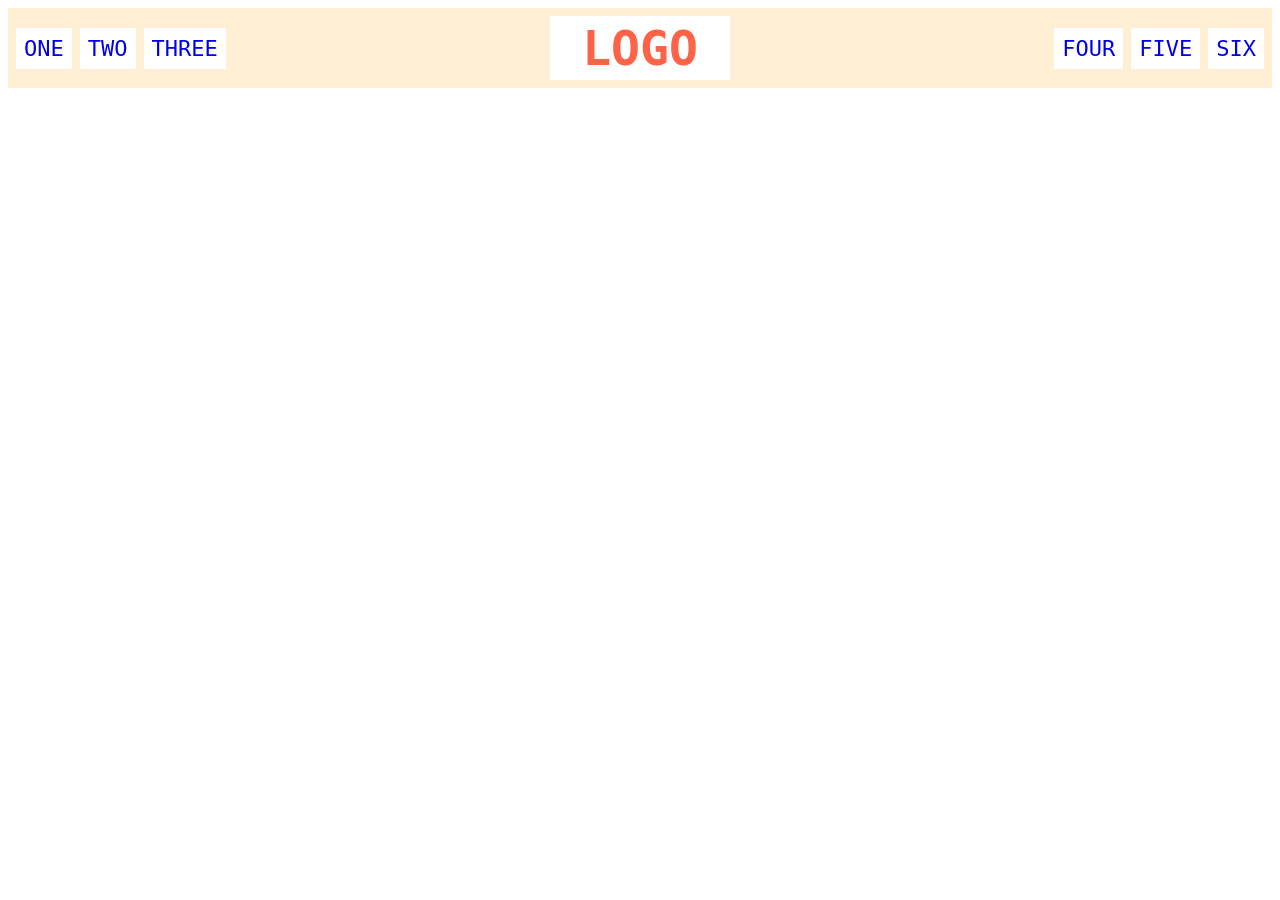
<file: foundations/flex/02-flex-header/index.html>
<!doctype html>
<html lang="en">
  <head>
    <meta charset="UTF-8" />
    <meta http-equiv="X-UA-Compatible" content="IE=edge" />
    <meta name="viewport" content="width=device-width, initial-scale=1.0" />
    <title>Flex Header</title>
    <link rel="stylesheet" href="style.css" />
  </head>
  <body>
    <div class="header">
      <div class="left-links">
        <ul>
          <li><a href="#">ONE</a></li>
          <li><a href="#">TWO</a></li>
          <li><a href="#">THREE</a></li>
        </ul>
      </div>
      <div class="logo">LOGO</div>
      <div class="right-links">
        <ul>
          <li><a href="#">FOUR</a></li>
          <li><a href="#">FIVE</a></li>
          <li><a href="#">SIX</a></li>
        </ul>
      </div>
    </div>
  </body>
</html>
</file>
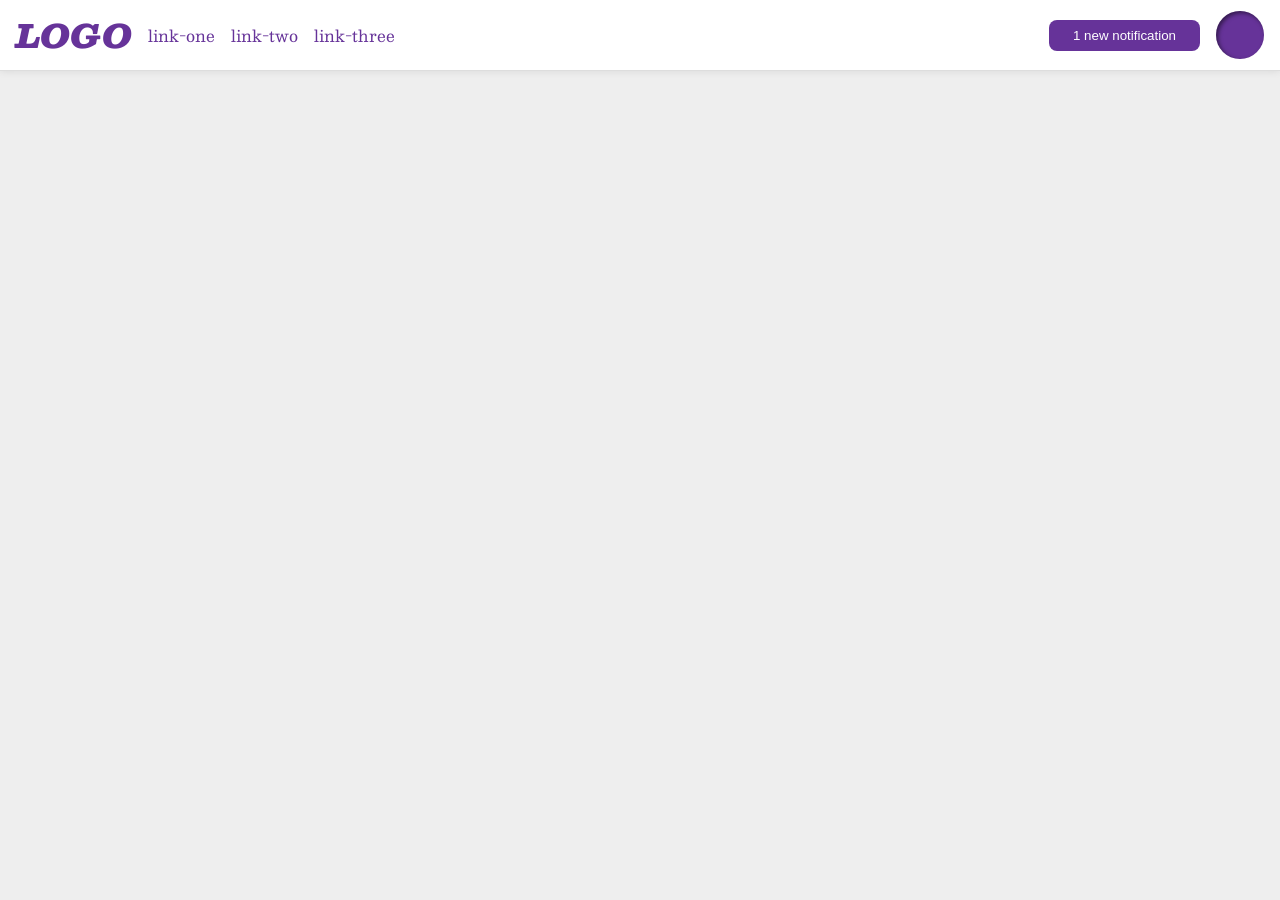
<file: foundations/flex/03-flex-header-2/index.html>
<!doctype html>
<html lang="en">
  <head>
    <meta charset="UTF-8" />
    <meta http-equiv="X-UA-Compatible" content="IE=edge" />
    <meta name="viewport" content="width=device-width, initial-scale=1.0" />
    <title>Flex Header 2</title>
    <link rel="stylesheet" href="style.css" />
  </head>
  <body>
    <div class="header">
      <div class="left">
        <div class="logo">LOGO</div>
        <ul class="links">
          <li><a href="https://google.com">link-one</a></li>
          <li><a href="https://google.com">link-two</a></li>
          <li><a href="https://google.com">link-three</a></li>
        </ul>
      </div>
      <div class="right">
        <button class="notifications">1 new notification</button>
        <div class="profile-image"></div>
      </div>
    </div>
  </body>
</html>
</file>
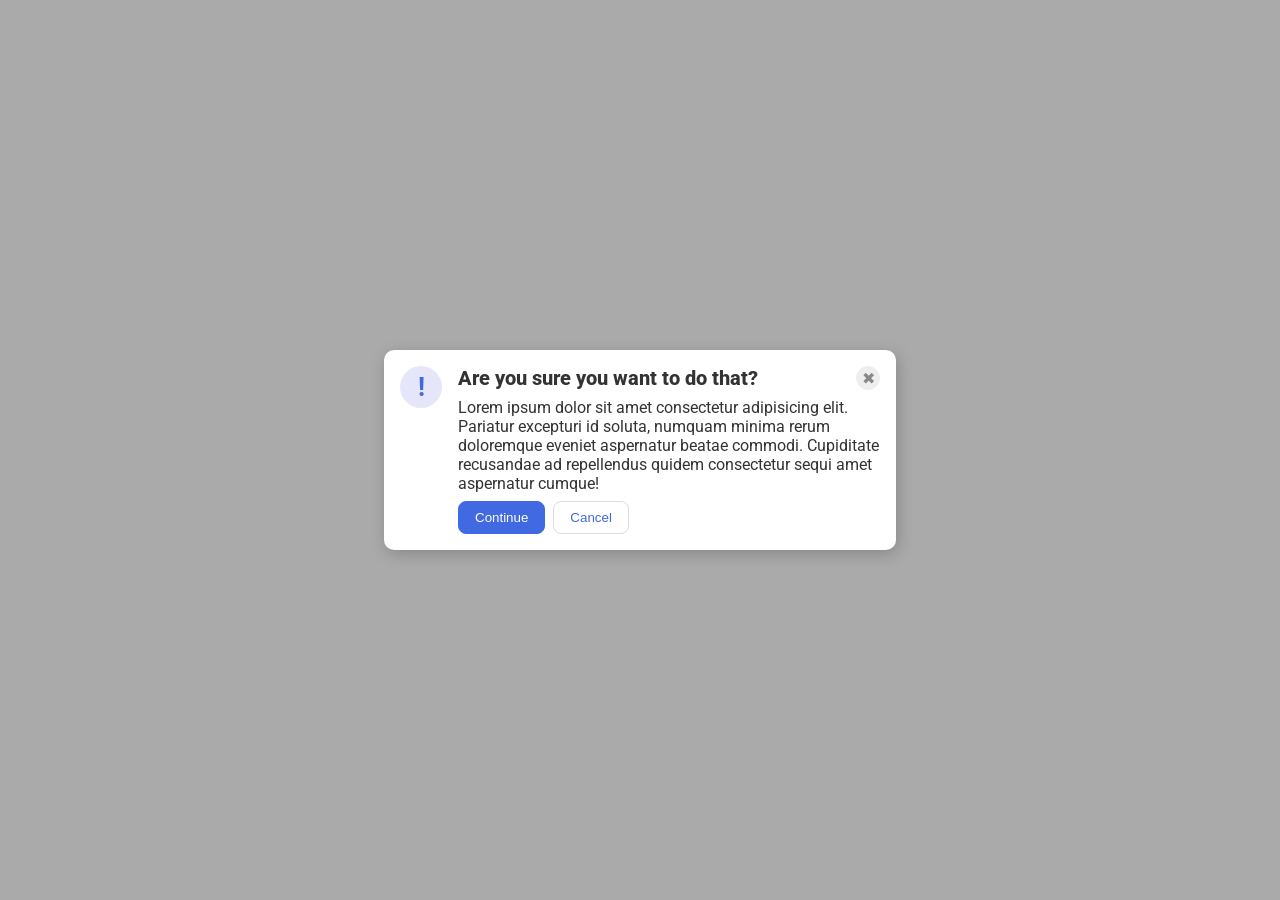
<file: foundations/flex/05-flex-modal/index.html>
<!doctype html>
<html lang="en">
  <head>
    <meta charset="UTF-8" />
    <meta http-equiv="X-UA-Compatible" content="IE=edge" />
    <meta name="viewport" content="width=device-width, initial-scale=1.0" />
    <link rel="stylesheet" href="style.css" />
    <title>Modal</title>
  </head>
  <body>
    <div class="modal">
      <div class="left-button">
        <div class="icon">!</div>
      </div>
      <div class="right-part">
        <div class="topbar-right">
          <div class="header">Are you sure you want to do that?</div>
          <button class="close-button">✖</button>
        </div>
        <div class="text">
          Lorem ipsum dolor sit amet consectetur adipisicing elit. Pariatur
          excepturi id soluta, numquam minima rerum doloremque eveniet
          aspernatur beatae commodi. Cupiditate recusandae ad repellendus quidem
          consectetur sequi amet aspernatur cumque!
        </div>
        <div class="buttons">
          <button class="continue">Continue</button>
          <button class="cancel">Cancel</button>
        </div>
      </div>
    </div>
  </body>
</html>
</file>
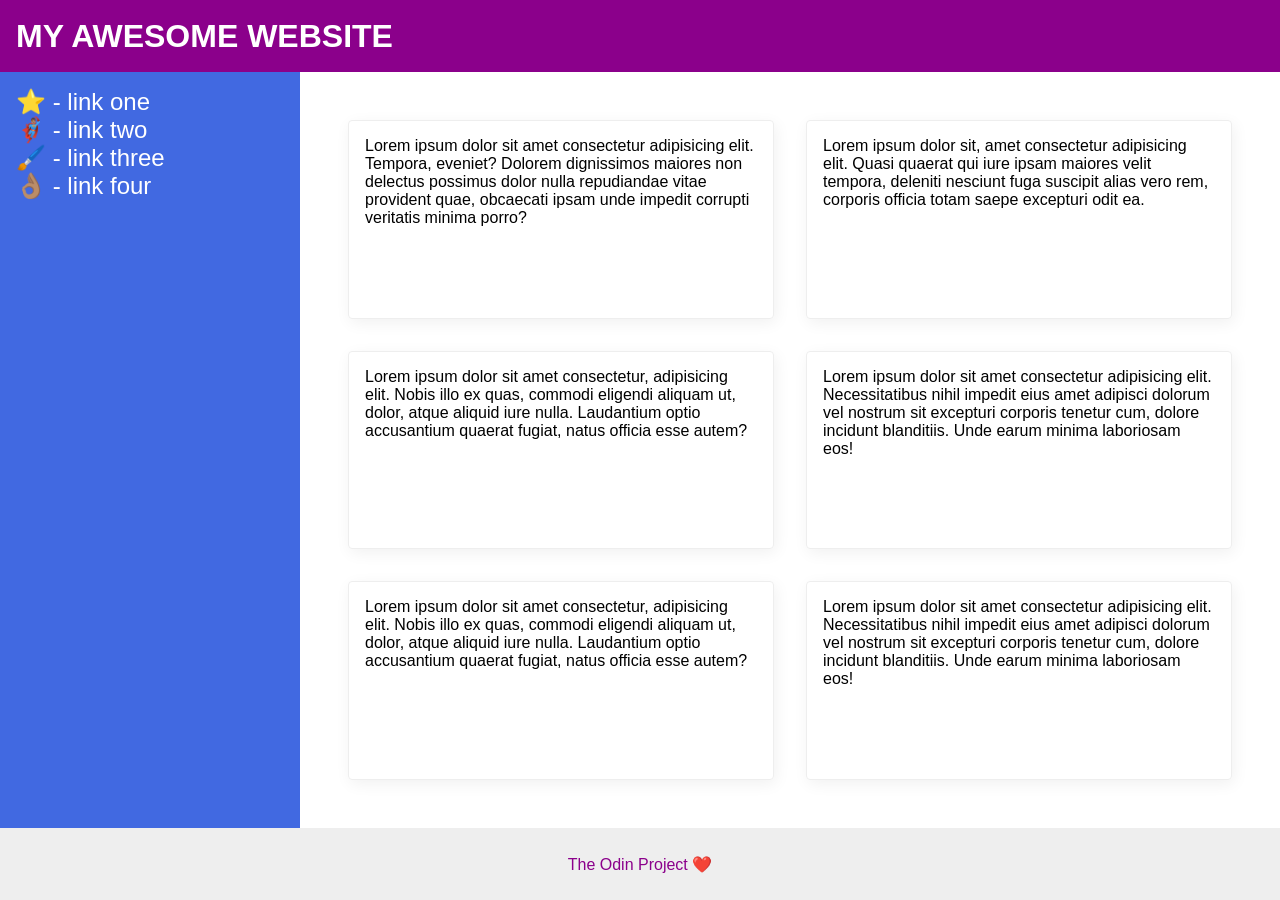
<file: foundations/flex/07-flex-layout-2/index.html>
<!doctype html>
<html lang="en">
  <head>
    <meta charset="UTF-8" />
    <meta http-equiv="X-UA-Compatible" content="IE=edge" />
    <meta name="viewport" content="width=device-width, initial-scale=1.0" />
    <title>The Holy Grail</title>
    <link rel="stylesheet" href="style.css" />
  </head>
  <body>
    <div class="header">MY AWESOME WEBSITE</div>

    <div class="middle-section">
      <div class="sidebar">
        <ul>
          <li><a href="#">⭐ - link one</a></li>
          <li><a href="#">🦸🏽‍♂️ - link two</a></li>
          <li><a href="#">🖌️ - link three</a></li>
          <li><a href="#">👌🏽 - link four</a></li>
        </ul>
      </div>

      <div class="cards-panel">
        <div class="card">
          Lorem ipsum dolor sit amet consectetur adipisicing elit. Tempora,
          eveniet? Dolorem dignissimos maiores non delectus possimus dolor nulla
          repudiandae vitae provident quae, obcaecati ipsam unde impedit
          corrupti veritatis minima porro?
        </div>
        <div class="card">
          Lorem ipsum dolor sit, amet consectetur adipisicing elit. Quasi
          quaerat qui iure ipsam maiores velit tempora, deleniti nesciunt fuga
          suscipit alias vero rem, corporis officia totam saepe excepturi odit
          ea.
        </div>
        <div class="card">
          Lorem ipsum dolor sit amet consectetur, adipisicing elit. Nobis illo
          ex quas, commodi eligendi aliquam ut, dolor, atque aliquid iure nulla.
          Laudantium optio accusantium quaerat fugiat, natus officia esse autem?
        </div>
        <div class="card">
          Lorem ipsum dolor sit amet consectetur adipisicing elit.
          Necessitatibus nihil impedit eius amet adipisci dolorum vel nostrum
          sit excepturi corporis tenetur cum, dolore incidunt blanditiis. Unde
          earum minima laboriosam eos!
        </div>
        <div class="card">
          Lorem ipsum dolor sit amet consectetur, adipisicing elit. Nobis illo
          ex quas, commodi eligendi aliquam ut, dolor, atque aliquid iure nulla.
          Laudantium optio accusantium quaerat fugiat, natus officia esse autem?
        </div>
        <div class="card">
          Lorem ipsum dolor sit amet consectetur adipisicing elit.
          Necessitatibus nihil impedit eius amet adipisci dolorum vel nostrum
          sit excepturi corporis tenetur cum, dolore incidunt blanditiis. Unde
          earum minima laboriosam eos!
        </div>
      </div>
    </div>

    <div class="footer">The Odin Project ❤️</div>
  </body>
</html>
</file>
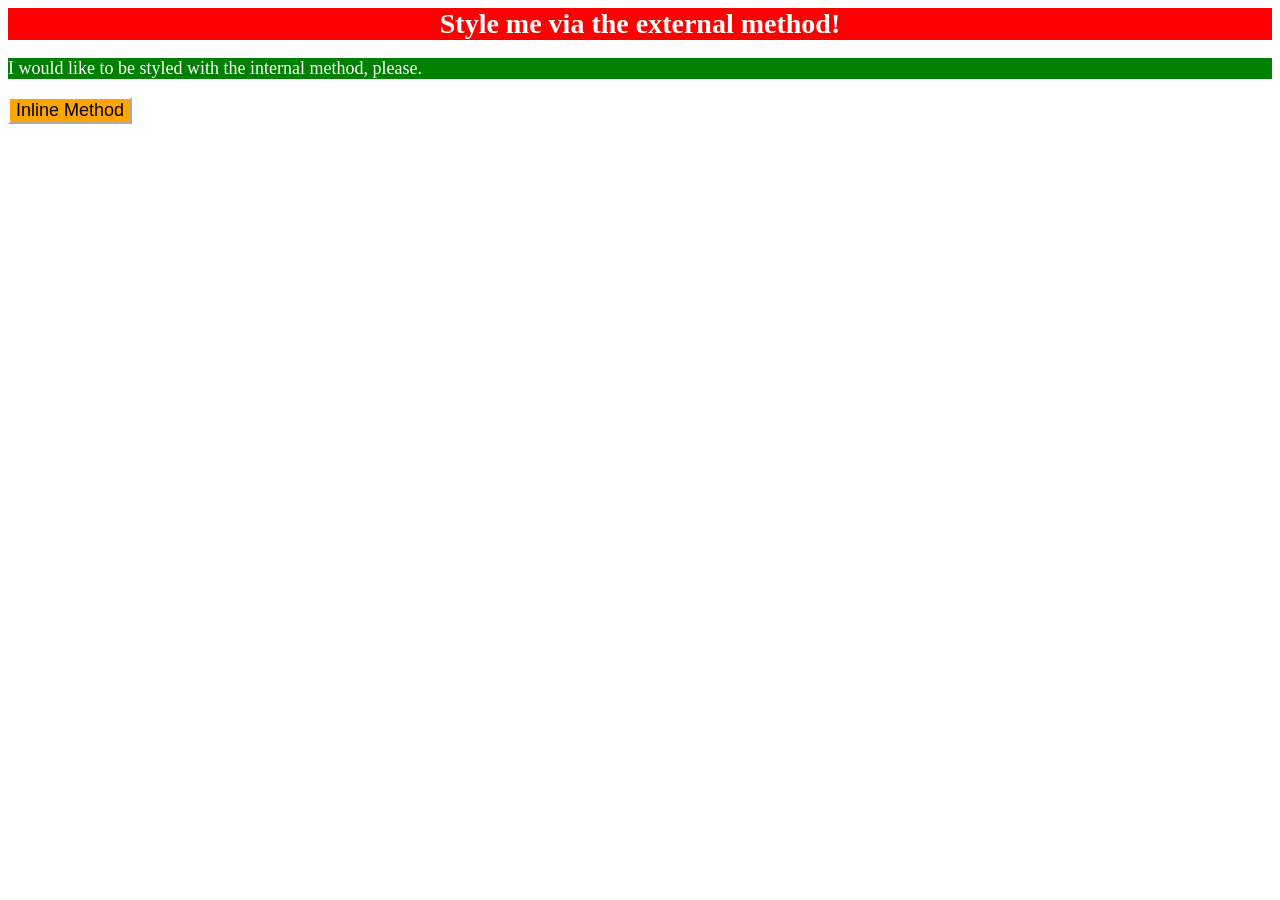
<file: foundations/intro-to-css/01-css-methods/index.html>
<!DOCTYPE html>
<html lang="en">
  <head>
    <meta charset="UTF-8">
    <meta http-equiv="X-UA-Compatible" content="IE=edge">
    <meta name="viewport" content="width=device-width, initial-scale=1.0">
    <title>Methods for Adding CSS</title>

    <link rel="stylesheet" href="styles.css">

    <style>
      p {
        color: white;
        background-color: green;
        font-size: 18px;
      }
    </style>

  </head>
  <body>
    <div>Style me via the external method!</div>
    <p>I would like to be styled with the internal method, please.</p>
    <button style="background-color: orange; border-radius: 0px; border-color: white; font-size: 18px;">Inline Method</button>
  </body>
</html>
</file>
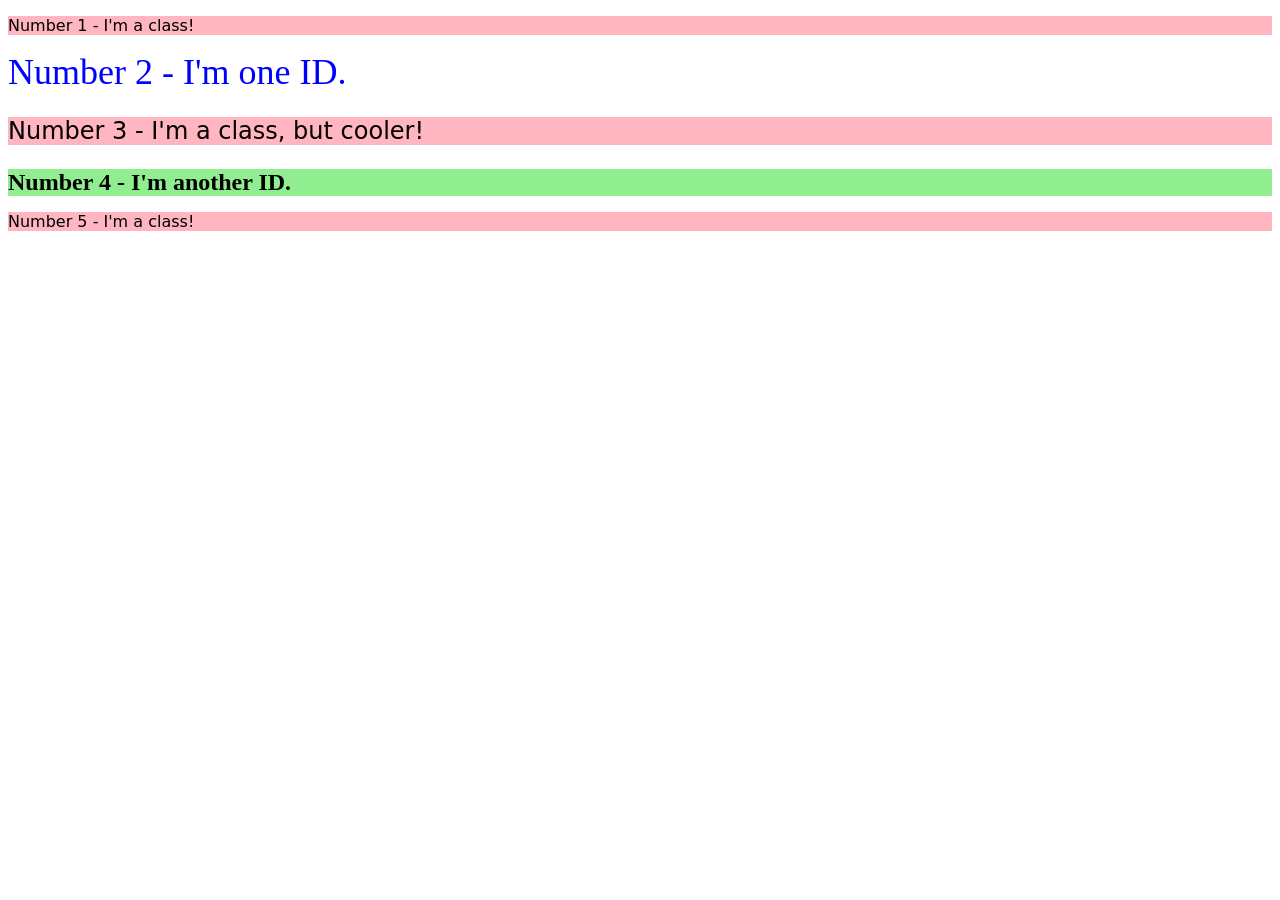
<file: foundations/intro-to-css/02-class-id-selectors/index.html>
<!DOCTYPE html>
<html lang="en">
  <head>
    <meta charset="UTF-8">
    <meta http-equiv="X-UA-Compatible" content="IE=edge">
    <meta name="viewport" content="width=device-width, initial-scale=1.0">
    <title>Class and ID Selectors</title>
    <link rel="stylesheet" href="style.css">
  </head>
  <body>
    <p class="odd">Number 1 - I'm a class!</p>
    <div id="number-2">Number 2 - I'm one ID.</div>
    <p class="odd" style="font-size: 24px;">Number 3 - I'm a class, but cooler!</p>
    <div id="number-4">Number 4 - I'm another ID.</div>
    <p class="odd">Number 5 - I'm a class!</p>
  </body>
</html>
</file>
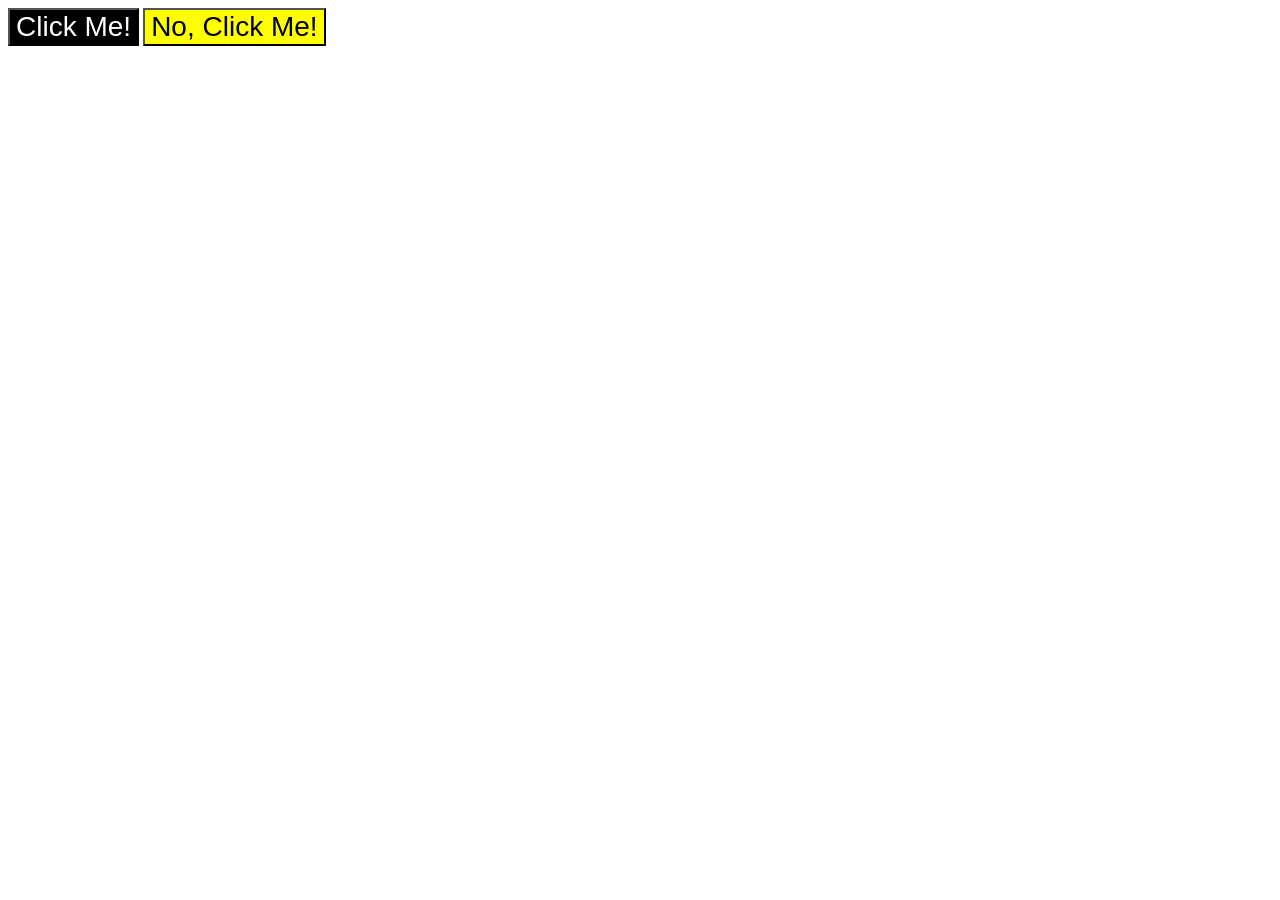
<file: foundations/intro-to-css/03-grouping-selectors/index.html>
<!DOCTYPE html>
<html lang="en">
  <head>
    <meta charset="UTF-8">
    <meta http-equiv="X-UA-Compatible" content="IE=edge">
    <meta name="viewport" content="width=device-width, initial-scale=1.0">
    <title>Grouping Selectors</title>
    <link rel="stylesheet" href="style.css">
  </head>
  <body>
    <button class="first">Click Me!</button>
    <button class="second">No, Click Me!</button>
  </body>
</html>
</file>
<file: foundations/flex/02-flex-header/style.css>
.header {
  font-family: monospace;
  background: papayawhip;
  display: flex;
  justify-content: space-between;
  align-items: center;
  padding: 8px;
}

.logo {
  font-size: 48px;
  font-weight: 900;
  color: tomato;
  background: white;
  padding: 4px 32px;
}

ul {
  /* this removes the dots on the list items*/
  list-style-type: none;
  margin: 0px;
  padding: 0px;
  display: flex;
  gap: 8px;
}

a {
  font-size: 22px;
  background: white;
  padding: 8px;
  /* this removes the line under the links */
  text-decoration: none;
}
</file>
<file: foundations/flex/03-flex-header-2/style.css>
/* this is some magical font-importing.  
you'll learn about it later. */
@import url("https://fonts.googleapis.com/css2?family=Besley:ital,wght@0,400;1,900&display=swap");

* {
  padding: 0px;
  margin: 0px;
}

body {
  margin: 0;
  background: #eee;
  font-family: Besley, serif;
}

.header {
  background: white;
  border-bottom: 1px solid #ddd;
  box-shadow: 0 0 8px rgba(0, 0, 0, 0.1);
  display: flex;
  justify-content: space-between;
  align-content: flex-start;
  padding-top: 8px;
  padding-bottom: 8px;
}

.profile-image {
  background: rebeccapurple;
  box-shadow: inset 2px 2px 4px rgba(0, 0, 0, 0.5);
  border-radius: 50%;
  width: 48px;
  height: 48px;
}

.logo {
  color: rebeccapurple;
  font-size: 32px;
  font-weight: 900;
  font-style: italic;
}

button {
  border: none;
  border-radius: 8px;
  background: rebeccapurple;
  color: white;
  padding: 8px 24px;
}

a {
  /* this removes the line under our links */
  text-decoration: none;
  color: rebeccapurple;
}

ul {
  list-style-type: none;
  display: flex;
  gap: 16px;
  margin-left: 16px;
}

.left {
  display: flex;
  align-items: center;
  margin-left: 16px;
}

.right {
  display: flex;
  align-items: center;
  gap: 16px;
  margin-right: 16px;
}
</file>
<file: foundations/flex/05-flex-modal/style.css>
@import url("https://fonts.googleapis.com/css2?family=Roboto:wght@400;700&display=swap");

html,
body {
  height: 100%;
}

body {
  font-family: Roboto, sans-serif;
  margin: 0;
  background: #aaa;
  color: #333;
  /* I'll give you this one for free lol */
  display: flex;
  align-items: center;
  justify-content: center;
}

.modal {
  background: white;
  width: 480px;
  border-radius: 10px;
  box-shadow: 2px 4px 16px rgba(0, 0, 0, 0.2);
  display: flex;
  padding: 16px;
  gap: 16px;
}

.icon {
  color: royalblue;
  font-size: 26px;
  font-weight: 700;
  background: lavender;
  width: 42px;
  height: 42px;
  border-radius: 50%;
  display: flex;
  align-items: center;
  justify-content: center;
}

.close-button {
  background: #eee;
  border-radius: 50%;
  color: #888;
  font-weight: 400;
  font-size: 16px;
  height: 24px;
  width: 24px;
  display: flex;
  align-items: center;
  justify-content: center;
  border: 1px solid #eee;
  padding: 0;
  display: flex;
  flex-shrink: 0;
}

button {
  cursor: pointer;
  padding: 8px 16px;
  border-radius: 8px;
}

button.continue {
  background: royalblue;
  border: 1px solid royalblue;
  color: white;
}

button.cancel {
  background: white;
  border: 1px solid #ddd;
  color: royalblue;
}

.right-part {
  display: flex;
  flex-direction: column;
  gap: 8px;
}

.topbar-right {
  display: flex;
  justify-content: space-between;
  font-weight: 800;
  font-size: 20px;
}

.buttons {
  display: flex;
  gap: 8px;
}
</file>
<file: foundations/flex/07-flex-layout-2/style.css>
body {
  font-family:
    -apple-system, BlinkMacSystemFont, "Segoe UI", Roboto, Oxygen, Ubuntu,
    Cantarell, "Open Sans", "Helvetica Neue", sans-serif;
  margin: 0;
  min-height: 100vh;
  display: flex;
  flex-direction: column;
}

* {
  padding: 0;
  margin: 0;
}

a {
  color: white;
  text-decoration: none;
}

ul {
  list-style-type: none;
}

.header {
  height: 72px;
  background: darkmagenta;
  color: white;
  font-size: 32px;
  font-weight: 900;
  display: flex;
  padding: 0px 16px;
  align-items: center;
}

.footer {
  height: 72px;
  background: #eee;
  color: darkmagenta;
  display: flex;
  justify-content: center;
  align-items: center;
}

.sidebar {
  background: royalblue;
  box-sizing: border-box;
  flex-basis: 300px;
  flex-shrink: 0;
  font-size: 24px;
  padding: 16px;
}

.card {
  border: 1px solid #eee;
  box-shadow: 2px 4px 16px rgba(0, 0, 0, 0.06);
  border-radius: 4px;
  flex: 1 0 300px;
  padding: 16px;
}

.middle-section {
  display: flex;
  flex: 1;
}

.cards-panel {
  display: flex;
  align-items: stretch;
  flex-wrap: wrap;
  gap: 32px;
  padding: 48px;
}
</file>
<file: foundations/intro-to-css/01-css-methods/styles.css>
div {
    background-color: red;
    color: white;
    text-align: center;
    font-size: 28px;
    font-weight: 600;
}
</file>
<file: foundations/intro-to-css/02-class-id-selectors/style.css>
/* Add CSS Styling */
.odd {
    font-family: Verdana, "DejaVu Sans", sans-serif;
    background-color: #ffb6c1;
}

#number-2 {
    color: blue;
    font-size: 36px;
}

#number-4 {
    background-color: #90ee90;
    font-size: 24px;
    font-weight: bold;
}
</file>
<file: foundations/intro-to-css/03-grouping-selectors/style.css>
/* Add CSS Styling */
.first,
.second {
    font-family: Helvetica, "Times New Roman", sans-serif;
    font-size: 28px;
}

.first {
    background-color: black;
    color: white;
}

.second {
    background-color: yellow;
}
</file>
